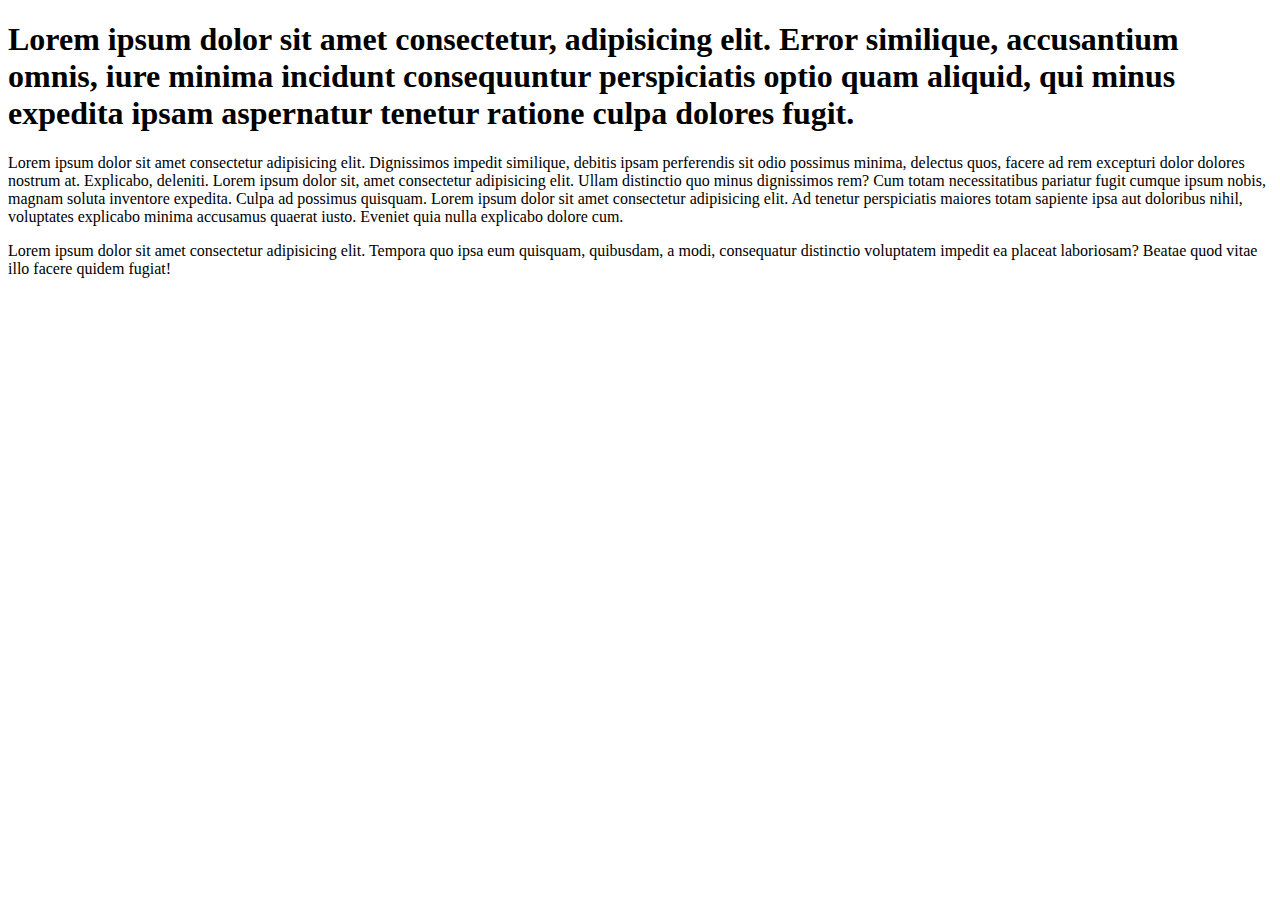
<file: acercade.html>
<!DOCTYPE html>
<html lang="en">
<head>
    <meta charset="UTF-8">
    <meta http-equiv="X-UA-Compatible" content="IE=edge">
    <meta name="viewport" content="width=device-width, initial-scale=1.0">
    <title>Acercade</title>
</head>
<body>
    <main>
        <section>
            <article>
                <h1>
                    Lorem ipsum dolor sit amet consectetur, adipisicing elit. Error similique, accusantium omnis, iure minima incidunt consequuntur perspiciatis optio quam aliquid, qui minus expedita ipsam aspernatur tenetur ratione culpa dolores fugit.
                </h1>
            </article>
        </section>
        <section>
            <span>
                Lorem ipsum dolor sit amet consectetur adipisicing elit. 
                Dignissimos impedit similique, debitis ipsam perferendis sit odio possimus minima, delectus quos, facere ad rem excepturi dolor dolores nostrum at. 
                Explicabo, deleniti.
                Lorem ipsum dolor sit, amet consectetur adipisicing elit. 
                Ullam distinctio quo minus dignissimos rem? Cum totam necessitatibus pariatur fugit cumque ipsum nobis, magnam soluta inventore expedita. 
                Culpa ad possimus quisquam.
                Lorem ipsum dolor sit amet consectetur adipisicing elit. 
                Ad tenetur perspiciatis maiores totam sapiente ipsa aut doloribus nihil, voluptates explicabo minima accusamus quaerat iusto. 
                Eveniet quia nulla explicabo dolore cum.
            </span>
        </section>
        <section>
            <p>
                Lorem ipsum dolor sit amet consectetur adipisicing elit. Tempora quo ipsa eum quisquam, quibusdam, a modi, consequatur distinctio voluptatem impedit ea placeat laboriosam? Beatae quod vitae illo facere quidem fugiat!
            </p>
        </section>
    </main>
</body>
</html>
</file>
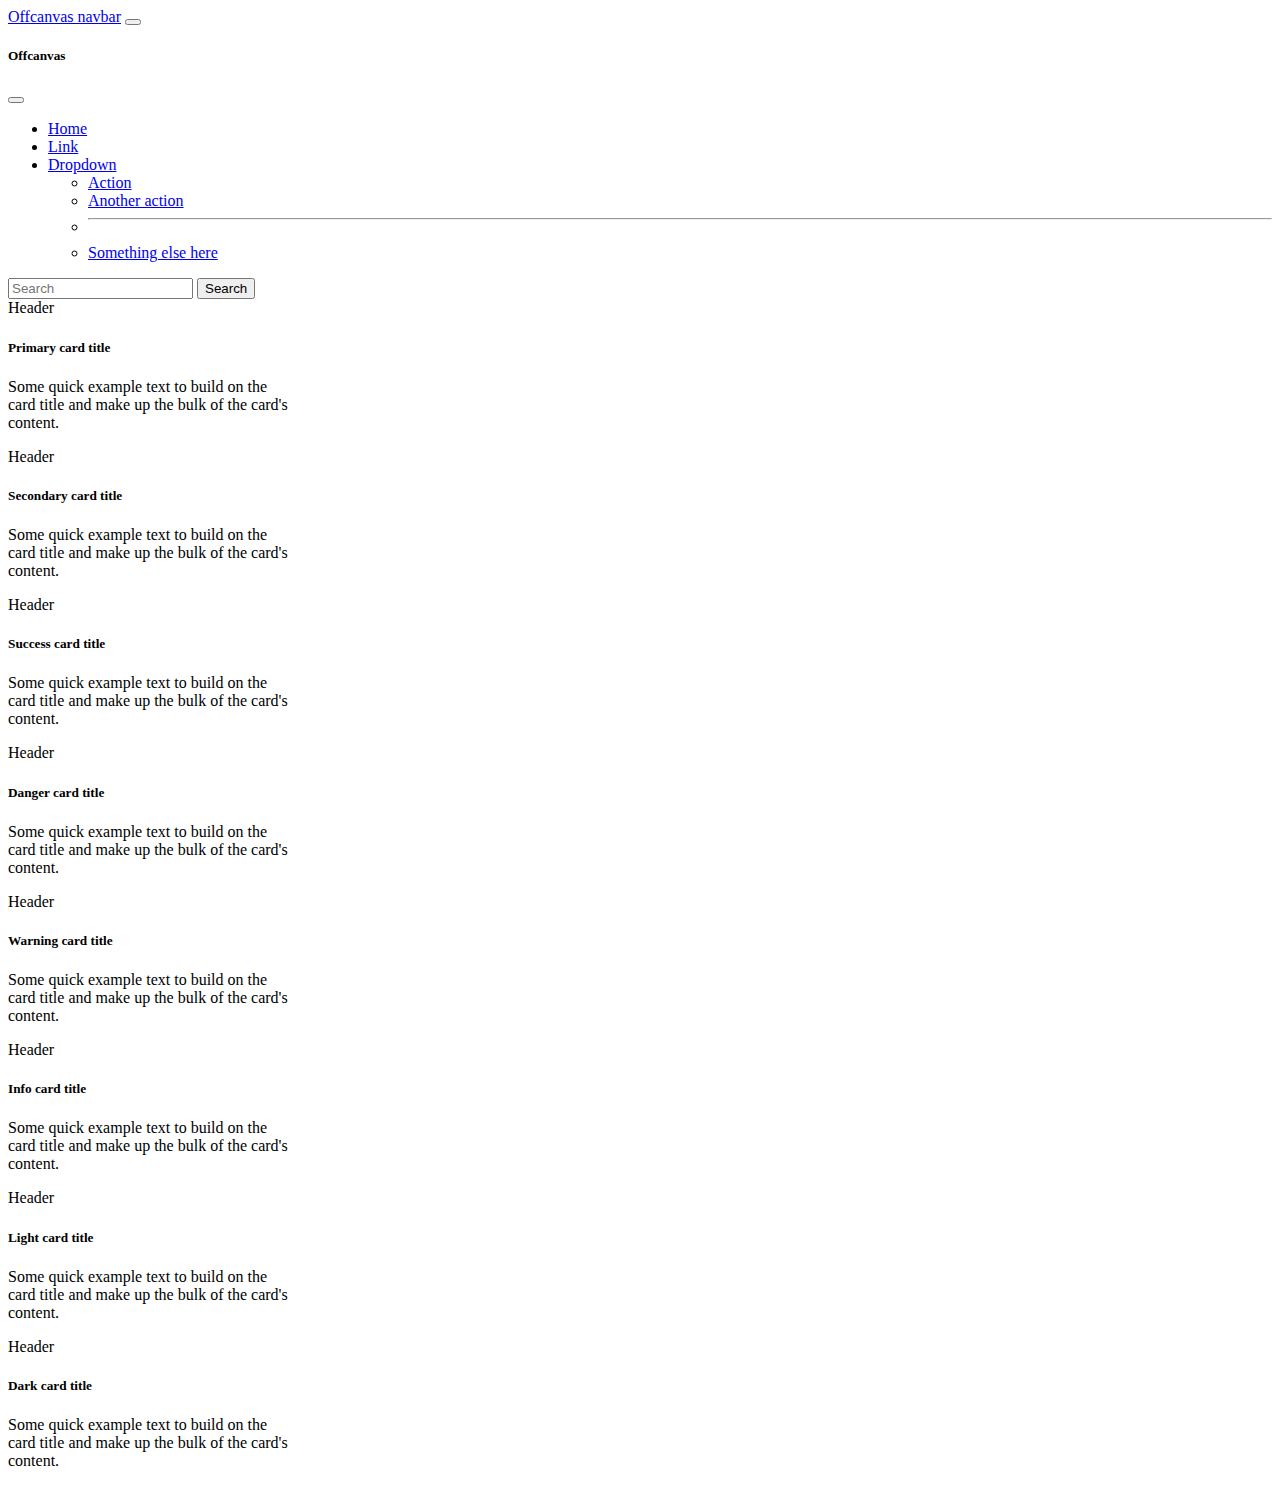
<file: clientes.html>
<!doctype html>
<html lang="en">

<head>
    <meta charset="utf-8">
    <meta name="viewport" content="width=device-width, initial-scale=1">
    <title>Bootstrap demo</title>
    <link href="https://cdn.jsdelivr.net/npm/bootstrap@5.3.0-alpha1/dist/css/bootstrap.min.css" rel="stylesheet"
        integrity="sha384-GLhlTQ8iRABdZLl6O3oVMWSktQOp6b7In1Zl3/Jr59b6EGGoI1aFkw7cmDA6j6gD" crossorigin="anonymous">
</head>

<body>
    <nav class="navbar bg-body-tertiary fixed-top">
        <div class="container-fluid">
            <a class="navbar-brand" href="#">Offcanvas navbar</a>
            <button class="navbar-toggler" type="button" data-bs-toggle="offcanvas" data-bs-target="#offcanvasNavbar"
                aria-controls="offcanvasNavbar">
                <span class="navbar-toggler-icon"></span>
            </button>
            <div class="offcanvas offcanvas-end" tabindex="-1" id="offcanvasNavbar"
                aria-labelledby="offcanvasNavbarLabel">
                <div class="offcanvas-header">
                    <h5 class="offcanvas-title" id="offcanvasNavbarLabel">Offcanvas</h5>
                    <button type="button" class="btn-close" data-bs-dismiss="offcanvas" aria-label="Close"></button>
                </div>
                <div class="offcanvas-body">
                    <ul class="navbar-nav justify-content-end flex-grow-1 pe-3">
                        <li class="nav-item">
                            <a class="nav-link active" aria-current="page" href="#">Home</a>
                        </li>
                        <li class="nav-item">
                            <a class="nav-link" href="#">Link</a>
                        </li>
                        <li class="nav-item dropdown">
                            <a class="nav-link dropdown-toggle" href="#" role="button" data-bs-toggle="dropdown"
                                aria-expanded="false">
                                Dropdown
                            </a>
                            <ul class="dropdown-menu">
                                <li><a class="dropdown-item" href="#">Action</a></li>
                                <li><a class="dropdown-item" href="#">Another action</a></li>
                                <li>
                                    <hr class="dropdown-divider">
                                </li>
                                <li><a class="dropdown-item" href="#">Something else here</a></li>
                            </ul>
                        </li>
                    </ul>
                    <form class="d-flex mt-3" role="search">
                        <input class="form-control me-2" type="search" placeholder="Search" aria-label="Search">
                        <button class="btn btn-outline-success" type="submit">Search</button>
                    </form>
                </div>
            </div>
        </div>
    </nav>
    <div class="container-fluid">
        <div class="row">
            <div class="card text-bg-primary mb-3" style="max-width: 18rem;">
                <div class="card-header">Header</div>
                <div class="card-body">
                  <h5 class="card-title">Primary card title</h5>
                  <p class="card-text">Some quick example text to build on the card title and make up the bulk of the card's content.</p>
                </div>
              </div>
              <div class="card text-bg-secondary mb-3" style="max-width: 18rem;">
                <div class="card-header">Header</div>
                <div class="card-body">
                  <h5 class="card-title">Secondary card title</h5>
                  <p class="card-text">Some quick example text to build on the card title and make up the bulk of the card's content.</p>
                </div>
              </div>
              <div class="card text-bg-success mb-3" style="max-width: 18rem;">
                <div class="card-header">Header</div>
                <div class="card-body">
                  <h5 class="card-title">Success card title</h5>
                  <p class="card-text">Some quick example text to build on the card title and make up the bulk of the card's content.</p>
                </div>
              </div>
              <div class="card text-bg-danger mb-3" style="max-width: 18rem;">
                <div class="card-header">Header</div>
                <div class="card-body">
                  <h5 class="card-title">Danger card title</h5>
                  <p class="card-text">Some quick example text to build on the card title and make up the bulk of the card's content.</p>
                </div>
              </div>
              <div class="card text-bg-warning mb-3" style="max-width: 18rem;">
                <div class="card-header">Header</div>
                <div class="card-body">
                  <h5 class="card-title">Warning card title</h5>
                  <p class="card-text">Some quick example text to build on the card title and make up the bulk of the card's content.</p>
                </div>
              </div>
              <div class="card text-bg-info mb-3" style="max-width: 18rem;">
                <div class="card-header">Header</div>
                <div class="card-body">
                  <h5 class="card-title">Info card title</h5>
                  <p class="card-text">Some quick example text to build on the card title and make up the bulk of the card's content.</p>
                </div>
              </div>
              <div class="card text-bg-light mb-3" style="max-width: 18rem;">
                <div class="card-header">Header</div>
                <div class="card-body">
                  <h5 class="card-title">Light card title</h5>
                  <p class="card-text">Some quick example text to build on the card title and make up the bulk of the card's content.</p>
                </div>
              </div>
              <div class="card text-bg-dark mb-3" style="max-width: 18rem;">
                <div class="card-header">Header</div>
                <div class="card-body">
                  <h5 class="card-title">Dark card title</h5>
                  <p class="card-text">Some quick example text to build on the card title and make up the bulk of the card's content.</p>
                </div>
              </div>
        </div>
    </div>


    <script src="https://cdn.jsdelivr.net/npm/@popperjs/core@2.11.6/dist/umd/popper.min.js"
        integrity="sha384-oBqDVmMz9ATKxIep9tiCxS/Z9fNfEXiDAYTujMAeBAsjFuCZSmKbSSUnQlmh/jp3"
        crossorigin="anonymous"></script>
    <script src="https://cdn.jsdelivr.net/npm/bootstrap@5.3.0-alpha1/dist/js/bootstrap.min.js"
        integrity="sha384-mQ93GR66B00ZXjt0YO5KlohRA5SY2XofN4zfuZxLkoj1gXtW8ANNCe9d5Y3eG5eD"
        crossorigin="anonymous"></script>
</body>

</html>
</file>
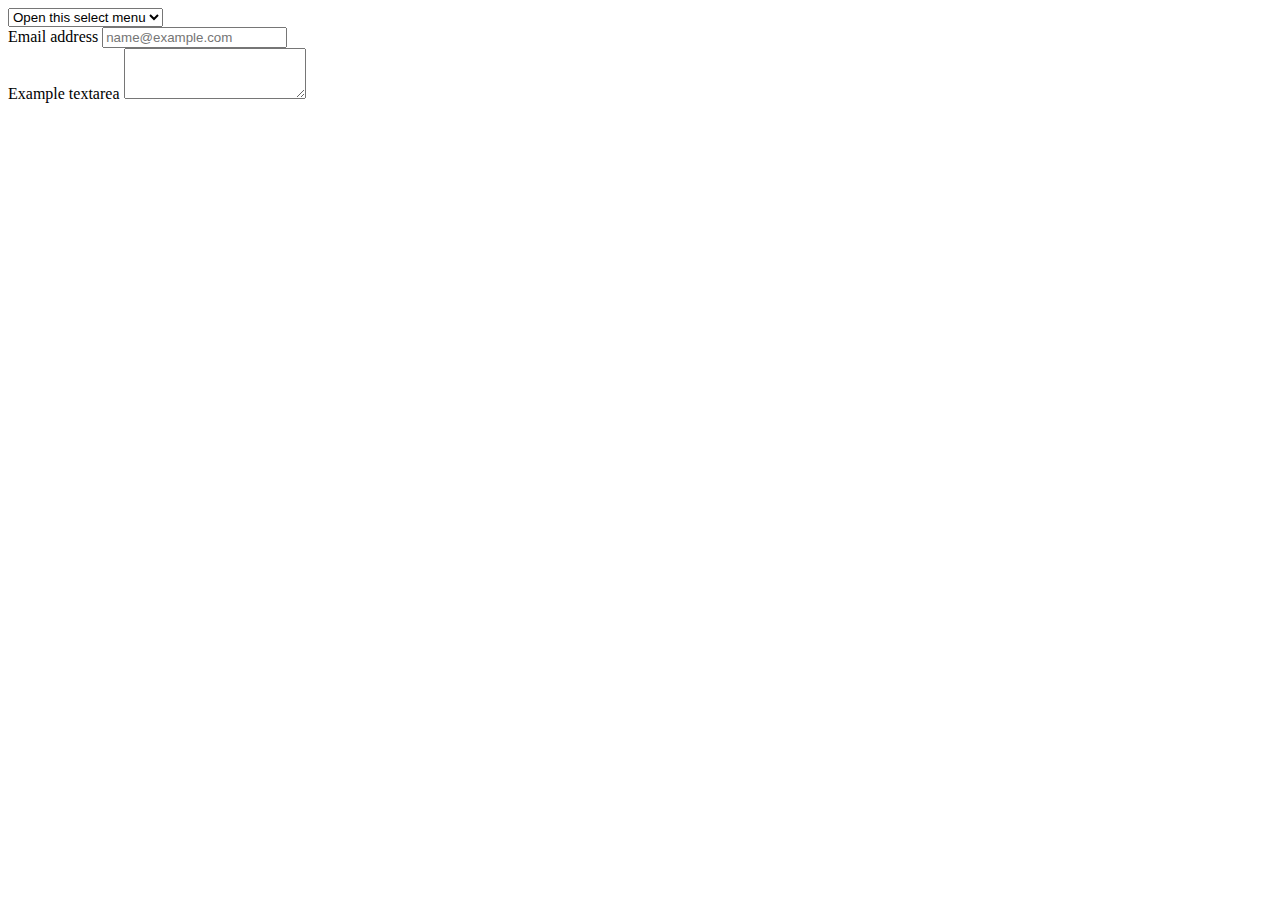
<file: contacto.html>
<!doctype html>
<html lang="en">
  <head>
    <meta charset="utf-8">
    <meta name="viewport" content="width=device-width, initial-scale=1">
    <title>Bootstrap demo</title>
    <link href="https://cdn.jsdelivr.net/npm/bootstrap@5.3.0-alpha1/dist/css/bootstrap.min.css" rel="stylesheet" integrity="sha384-GLhlTQ8iRABdZLl6O3oVMWSktQOp6b7In1Zl3/Jr59b6EGGoI1aFkw7cmDA6j6gD" crossorigin="anonymous">
  </head>
  <body>
    <select class="form-select form-select-lg mb-3" aria-label=".form-select-lg example">
      <option selected>Open this select menu</option>
      <option value="1">One</option>
      <option value="2">Two</option>
      <option value="3">Three</option>
    </select>
    
    <div class="mb-3">
      <label for="exampleFormControlInput1" class="form-label">Email address</label>
      <input type="email" class="form-control" id="exampleFormControlInput1" placeholder="name@example.com">
    </div>
    <div class="mb-3">
      <label for="exampleFormControlTextarea1" class="form-label">Example textarea</label>
      <textarea class="form-control" id="exampleFormControlTextarea1" rows="3"></textarea>
    </div>
    <script src="https://cdn.jsdelivr.net/npm/bootstrap@5.3.0-alpha1/dist/js/bootstrap.bundle.min.js" integrity="sha384-w76AqPfDkMBDXo30jS1Sgez6pr3x5MlQ1ZAGC+nuZB+EYdgRZgiwxhTBTkF7CXvN" crossorigin="anonymous"></script>
    
  </body>
</html>
</file>
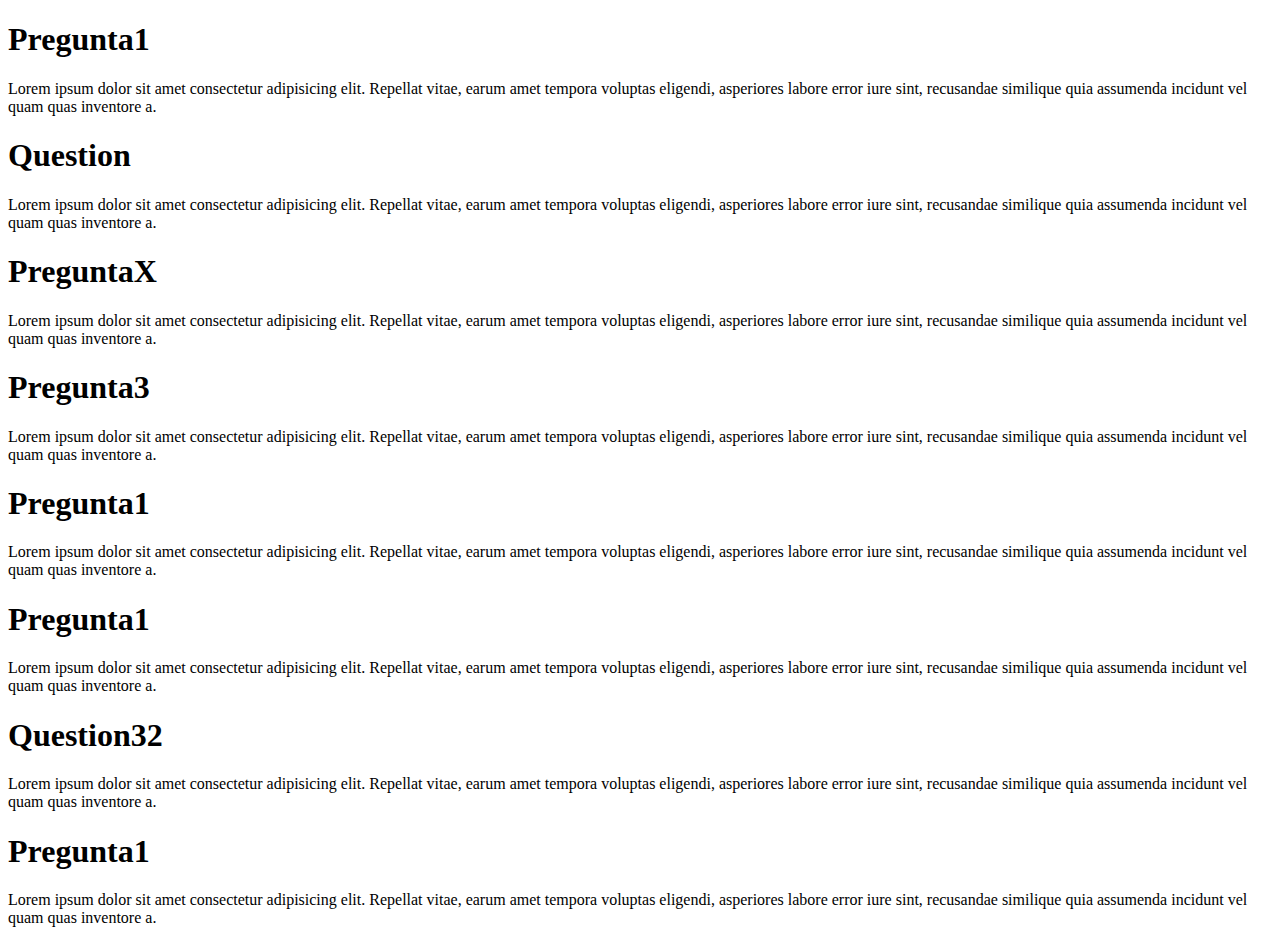
<file: FAQ.html>
<!doctype html>
<html lang="en">
  <head>
    <meta charset="utf-8">
    <meta name="viewport" content="width=device-width, initial-scale=1">
    <title>FAQ</title>
    <link href="https://cdn.jsdelivr.net/npm/bootstrap@5.3.0-alpha1/dist/css/bootstrap.min.css" rel="stylesheet" integrity="sha384-GLhlTQ8iRABdZLl6O3oVMWSktQOp6b7In1Zl3/Jr59b6EGGoI1aFkw7cmDA6j6gD" crossorigin="anonymous">
  </head>
  <body>
    <h1> Pregunta1 </h1>
  <p>
  Lorem ipsum dolor sit amet consectetur adipisicing elit. Repellat vitae, earum amet tempora voluptas eligendi, asperiores labore error iure sint, recusandae similique quia assumenda incidunt vel quam quas inventore a.
</p>
   <h1> Question </h1>
  <p>
  Lorem ipsum dolor sit amet consectetur adipisicing elit. Repellat vitae, earum amet tempora voluptas eligendi, asperiores labore error iure sint, recusandae similique quia assumenda incidunt vel quam quas inventore a.
</p>   <h1> PreguntaX </h1>
  <p>
  Lorem ipsum dolor sit amet consectetur adipisicing elit. Repellat vitae, earum amet tempora voluptas eligendi, asperiores labore error iure sint, recusandae similique quia assumenda incidunt vel quam quas inventore a.
</p>   <h1> Pregunta3 </h1>
  <p>
  Lorem ipsum dolor sit amet consectetur adipisicing elit. Repellat vitae, earum amet tempora voluptas eligendi, asperiores labore error iure sint, recusandae similique quia assumenda incidunt vel quam quas inventore a.
</p>   <h1> Pregunta1 </h1>
  <p>
  Lorem ipsum dolor sit amet consectetur adipisicing elit. Repellat vitae, earum amet tempora voluptas eligendi, asperiores labore error iure sint, recusandae similique quia assumenda incidunt vel quam quas inventore a.
</p>   <h1> Pregunta1 </h1>
  <p>
  Lorem ipsum dolor sit amet consectetur adipisicing elit. Repellat vitae, earum amet tempora voluptas eligendi, asperiores labore error iure sint, recusandae similique quia assumenda incidunt vel quam quas inventore a.
</p>   <h1> Question32 </h1>
  <p>
  Lorem ipsum dolor sit amet consectetur adipisicing elit. Repellat vitae, earum amet tempora voluptas eligendi, asperiores labore error iure sint, recusandae similique quia assumenda incidunt vel quam quas inventore a.
</p>   <h1> Pregunta1 </h1>
  <p>
  Lorem ipsum dolor sit amet consectetur adipisicing elit. Repellat vitae, earum amet tempora voluptas eligendi, asperiores labore error iure sint, recusandae similique quia assumenda incidunt vel quam quas inventore a.
</p>




    <script src="https://cdn.jsdelivr.net/npm/bootstrap@5.3.0-alpha1/dist/js/bootstrap.bundle.min.js" integrity="sha384-w76AqPfDkMBDXo30jS1Sgez6pr3x5MlQ1ZAGC+nuZB+EYdgRZgiwxhTBTkF7CXvN" crossorigin="anonymous"></script>
  </body>
</html>
</file>
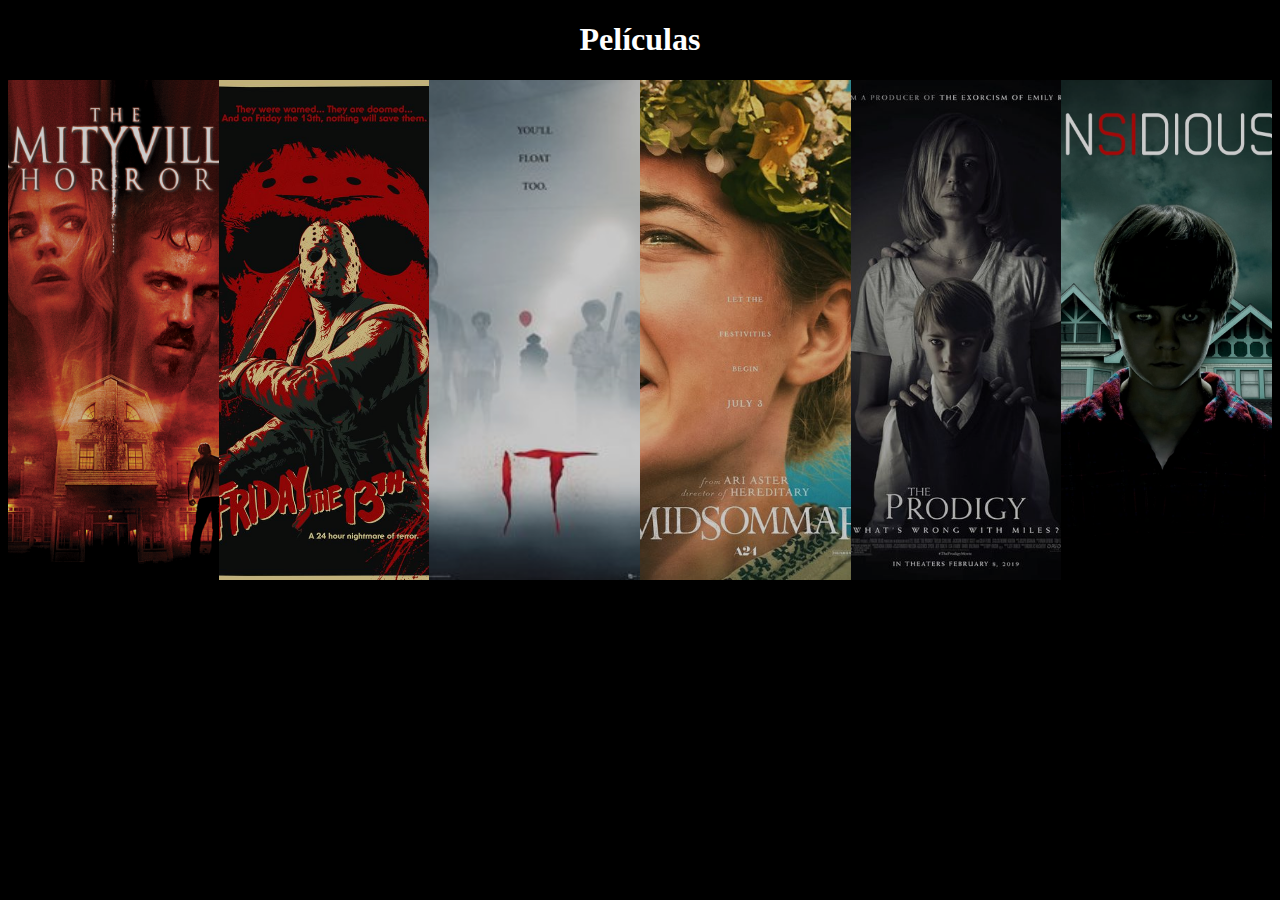
<file: galeria.html>
<!doctype html>
<html lang="en">
  <head>
    <meta charset="utf-8">
    <meta name="viewport" content="width=device-width, initial-scale=1">
    <title>Galería</title>
    <link href="https://cdn.jsdelivr.net/npm/bootstrap@5.3.0-alpha1/dist/css/bootstrap.min.css" rel="stylesheet" integrity="sha384-GLhlTQ8iRABdZLl6O3oVMWSktQOp6b7In1Zl3/Jr59b6EGGoI1aFkw7cmDA6j6gD" crossorigin="anonymous">
  <link rel="stylesheet" href="./css/galeria.css">
  </head>
  <body style="background-color: black;">
    <h1 style="color: white; text-align: center;">Películas</h1>
    <section>
      <img src="./src/273d9fb1362492d46df9fa732bf51a00d036f58dbbd5d5b56a739466ef84105a._RI_V_TTW_.jpg" alt="" width="350px" height="500px">
      <img src="./src/5ddfd3859a33d64e7a542db10048bb4a.jpg" alt=""width="350px" height="500px">
      <img src="./src/it-key-art-i61038.jpg" alt=""width="350px" height="500px">
      <img src="./src/midsommar-poster-1557408954.jpg" alt=""width="350px" height="500px">
      <img src="./src/poster-peliculas-terror-2019-prodigy-1578395572.jpg" alt=""width="350px" height="500px">
      <img src="./src/tmlDFIUpGRKiuWm9Ixc6CYDk4y0.jpg" alt=""width="350px" height="500px">
    </section>
    <script src="https://cdn.jsdelivr.net/npm/bootstrap@5.3.0-alpha1/dist/js/bootstrap.bundle.min.js" integrity="sha384-w76AqPfDkMBDXo30jS1Sgez6pr3x5MlQ1ZAGC+nuZB+EYdgRZgiwxhTBTkF7CXvN" crossorigin="anonymous"></script>
  </body>
</html>
</file>
<file: css/galeria.css>
section {
    display: flex;
    width: 100%;
    height: 430;
}

section img {
    width: 0px;
    flex-grow: 1;
    object-fit: cover;
    opacity: .8;
    transition: .5s ease;
}

section img:hover {
    width: 300px;
    opacity: 1;
    filter: contrast(120%);

}
</file>
